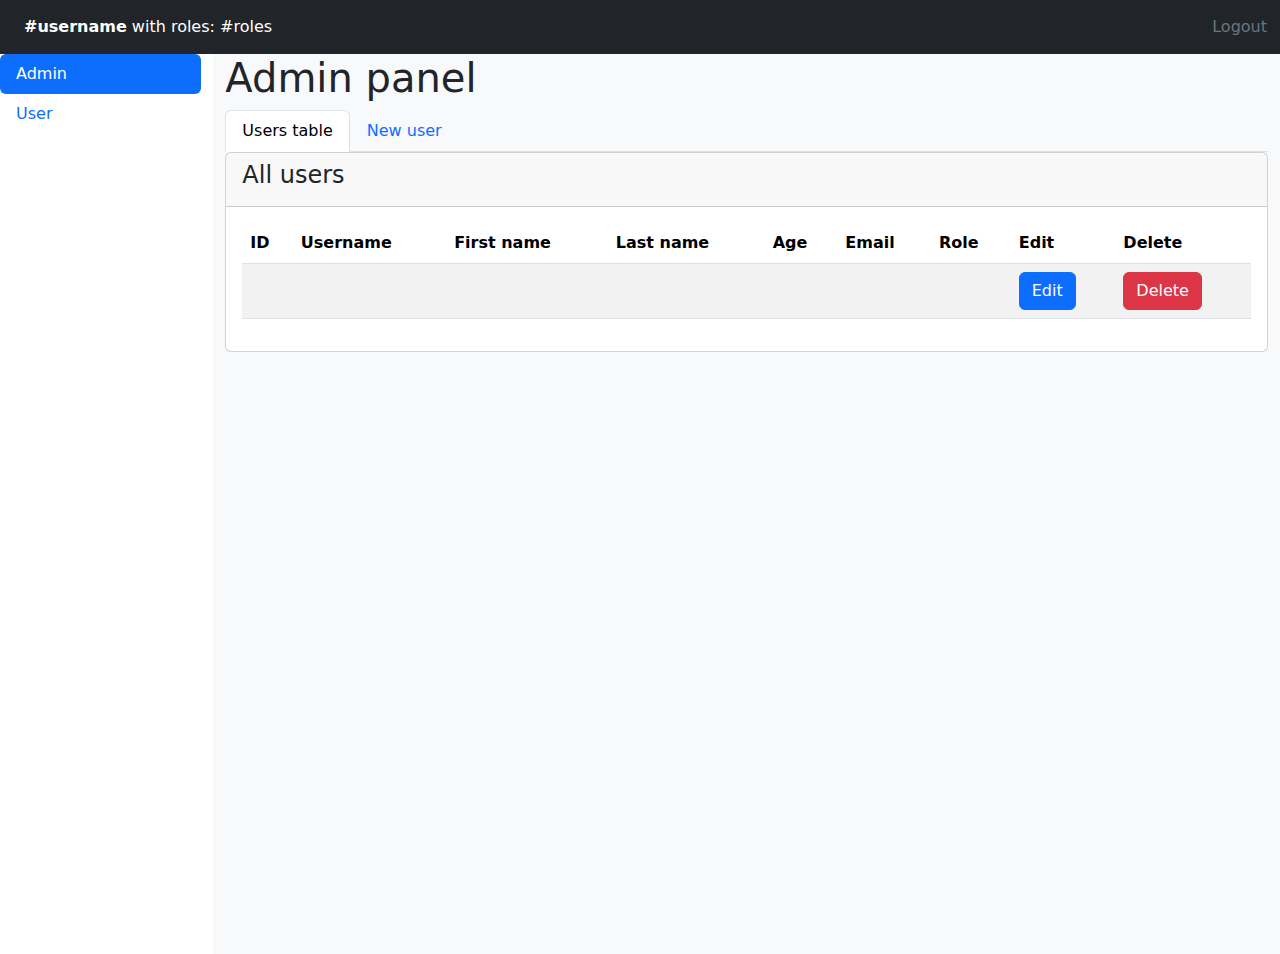
<file: src/main/resources/templates/admin/index.html>
<!DOCTYPE html>
<html xmlns="http://www.w3.org/1999/xhtml" xmlns:th="https://www.thymeleaf.org"
      lang="">
<head>
    <meta charset="UTF-8">
    <meta name="viewport" content="width=device-width, initial-scale=1">
    <title>All users</title>
    <link href="https://cdn.jsdelivr.net/npm/bootstrap@5.3.0-alpha1/dist/css/bootstrap.min.css"
          rel="stylesheet">
</head>
<body>
<div class="container-fluid">
    <div class="row">
        <nav class="navbar navbar-dark bg-dark">
            <div class="text-white fs-6 ps-4">
                <span class="fw-bold" th:text="${myUser.getUsername()}">#username</span>
                with roles: <span th:each="authority : ${myUser.getAuthorities()}"
                                  th:text="${' ' + authority.getAuthority().toString().replaceAll('ROLE_', '')}">#roles</span>
            </div>
            <div>
                <form th:action="@{/logout}" th:method="POST">
                    <input class="btn btn-dark text-secondary" type="submit" value="Logout"/>
                </form>
            </div>
        </nav>
    </div>
    <div class="row vh-100">
        <div class="col-2">
            <div class="row">
                <nav class="nav flex-column nav-pills">
                    <a class="nav-link active" href="/admin">Admin</a>
                    <a class="nav-link" href="/user">User</a>
                </nav>
            </div>
        </div>
        <div class="col-10 bg-light">
            <div class="tab-pane fade show active">
                <h1>Admin panel</h1>
                <div class="nav nav-tabs" id="nav-tab" role="tablist">
                    <button class="nav-link active" id="user-list-tab" data-bs-toggle="tab" data-bs-target="#user-list"
                            type="button" role="tab"
                            aria-selected="true" aria-controls="user-list">Users table
                    </button>
                    <button class="nav-link" id="new-user-tab" data-bs-toggle="tab" data-bs-target="#new-user"
                            type="button" role="tab"
                            aria-selected="false" aria-controls="new_user">New user
                    </button>
                </div>
            </div>

            <div class="tab-content" id="nav-tabContent">
                <!--USERS PAGE-->
                <div class="tab-pane fade show active" id="user-list" aria-labelledby="user-list-tab" role="tabpanel">
                    <div class="card">
                        <div class="card-header">
                            <h4 class="card-title">All users</h4>
                        </div>
                        <div class="card-body">
                            <table class="table table-striped">
                                <thead>
                                <tr>
                                    <th scope="col">ID</th>
                                    <th scope="col">Username</th>
                                    <th scope="col">First name</th>
                                    <th scope="col">Last name</th>
                                    <th scope="col">Age</th>
                                    <th scope="col">Email</th>
                                    <th scope="col">Role</th>
                                    <th scope="col">Edit</th>
                                    <th scope="col">Delete</th>
                                </tr>
                                </thead>
                                <tbody>
                                <tr th:block th:each="user : ${users}">
                                    <th scope="row" th:text="${user.getId()}"></th>
                                    <td th:text="${user.getUsername()}"></td>
                                    <td th:text="${user.getFirstName()}"></td>
                                    <td th:text="${user.getLastName()}"></td>
                                    <td th:text="${user.getAge()}"></td>
                                    <td th:text="${user.getEmail()}"></td>
                                    <td>
                                        <th:block th:each="role : ${user.getRoles()}"
                                                  th:text="${role.toString() + ' '}">
                                        </th:block>
                                    </td>
                                    <td>
                                        <a type="button" class="btn btn-primary"
                                           data-bs-toggle="modal"
                                           th:data-bs-target="${'#edit' + user.id}">Edit</a>
                                        <!--EDIT-->
                                        <div class="modal fade" th:id="${'edit' + user.id}" data-bs-backdrop="static"
                                             data-bs-keyboard="false" tabindex="-1"
                                             aria-labelledby="editModalLabel" aria-hidden="true">
                                            <div class="modal-dialog">
                                                <div class="modal-content">
                                                    <div class="modal-header">
                                                        <h5 class="modal-title">Edit user</h5>
                                                        <button type="button" class="btn-close"
                                                                data-bs-dismiss="modal" aria-label="Close"></button>
                                                    </div>
                                                    <div class="modal-body text-center fw-bold">
                                                        <form th:method="PATCH" th:object="${user}"
                                                              th:action="@{/admin/{id}(id=${user.id})}"
                                                              th:id="${'editForm' + user.id}">
                                                            <label class="form-label" for="modal-id">ID:</label>
                                                            <input class="form-control" type="text" th:name="id"
                                                                   th:value="${user.id}" id="modal-id" disabled>
                                                            <label class="form-label"
                                                                   for="modal-username">Username:</label>
                                                            <input class="form-control" type="text" th:name="username"
                                                                   th:value="${user.username}" id="modal-username"
                                                                   required/>
                                                            <label class="form-label"
                                                                   for="modal-password">Password:</label>
                                                            <input class="form-control" type="password"
                                                                   th:name="password" id="modal-password"
                                                                   required/>
                                                            <label class="form-label" for="modal-first_name">First
                                                                name:</label>
                                                            <input class="form-control" type="text" th:name="firstName"
                                                                   th:value="${user.firstName}" id="modal-first_name"
                                                                   required/>
                                                            <label class="form-label" for="modal-last_name">Last
                                                                name:</label>
                                                            <input class="form-control" type="text" th:name="lastName"
                                                                   th:value="${user.lastName}" id="modal-last_name"
                                                                   required/>
                                                            <label class="form-label" for="modal-age">Age:</label>
                                                            <input class="form-control" type="text" th:name="age"
                                                                   th:value="${user.age}" id="modal-age" required/>
                                                            <label class="form-label" for="modal-email">Email:</label>
                                                            <input class="form-control" type="text" th:name="email"
                                                                   th:value="${user.email}" id="modal-email" required/>
                                                            <label class="form-label" for="modal-roles"
                                                                   th:value="${user.roles}">Roles:</label>
                                                            <select class="form-select" id="modal-roles" th:name="roles"
                                                                    multiple="multiple" size="2" aria-label="role">
                                                                <option th:each="role : ${roles}"
                                                                        th:value="${role.name}"
                                                                        th:text="${role.toString()}"
                                                                        th:selected="${user.roles.contains(role)}"></option>
                                                            </select>
                                                        </form>
                                                    </div>
                                                    <div class="modal-footer">
                                                        <button type="button" class="btn btn-secondary"
                                                                data-bs-dismiss="modal">Close
                                                        </button>
                                                        <button type="submit" class="btn btn-primary"
                                                                th:form="${'editForm' + user.id}">Edit
                                                        </button>
                                                    </div>
                                                </div>
                                            </div>
                                        </div>
                                    </td>
                                    <td>
                                        <a type="button" class="btn btn-danger"
                                           data-bs-toggle="modal" th:data-bs-target="${'#delete' + user.id}">Delete</a>
                                        <!--DELETE-->
                                        <div class="modal fade" th:id="${'delete' + user.id}" data-bs-backdrop="static"
                                             data-bs-keyboard="false" tabindex="-1"
                                             aria-labelledby="deleteModalLabel" aria-hidden="true">
                                            <div class="modal-dialog">
                                                <div class="modal-content">
                                                    <div class="modal-header">
                                                        <h5 class="modal-title">Edit user</h5>
                                                        <button type="button" class="btn-close"
                                                                data-bs-dismiss="modal" aria-label="Close"></button>
                                                    </div>
                                                    <div class="modal-body text-center fw-bold">
                                                        <form th:method="DELETE"
                                                              th:action="@{/admin/{id}(id=${user.getId()})}"
                                                              th:id="${'deleteForm' + user.id}">
                                                            <label class="form-label" for="delete-id">ID:</label>
                                                            <input class="form-control" type="text" name="id"
                                                                   th:value="${user.id}" id="delete-id" disabled>
                                                            <label class="form-label"
                                                                   for="delete-username">Username:</label>
                                                            <input class="form-control" type="text" name="username"
                                                                   th:value="${user.username}" id="delete-username"
                                                                   disabled>
                                                            <label class="form-label" for="delete-first_name">First
                                                                name:</label>
                                                            <input class="form-control" type="text" name="firstName"
                                                                   th:value="${user.firstName}" id="delete-first_name"
                                                                   disabled>
                                                            <label class="form-label" for="delete-last_name">Last
                                                                name:</label>
                                                            <input class="form-control" type="text" name="lastName"
                                                                   th:value="${user.lastName}" id="delete-last_name"
                                                                   disabled>
                                                            <label class="form-label" for="delete-age">Age:</label>
                                                            <input class="form-control" type="text" name="age"
                                                                   th:value="${user.age}" id="delete-age" disabled>
                                                            <label class="form-label" for="delete-email">Email:</label>
                                                            <input class="form-control" type="text" name="email"
                                                                   th:value="${user.email}" id="delete-email" disabled>
                                                            <label class="form-label" for="delete-roles"
                                                                   th:value="${user.roles}">Roles:</label>
                                                            <select class="form-select" id="delete-roles" name="roles"
                                                                    multiple disabled>
                                                                <option th:each="role : ${roles}"
                                                                        th:value="${role.name}"
                                                                        th:text="${role.toString()}"
                                                                        th:selected="${user.roles.contains(role)}"></option>
                                                            </select>
                                                        </form>
                                                    </div>
                                                    <div class="modal-footer">
                                                        <button type="button" class="btn btn-secondary"
                                                                data-bs-dismiss="modal">Close
                                                        </button>
                                                        <button type="submit" class="btn btn-primary"
                                                                th:form="${'deleteForm' + user.id}">Delete
                                                        </button>
                                                    </div>
                                                </div>
                                            </div>
                                        </div>
                                    </td>
                                </tr>
                                </tbody>
                            </table>
                        </div>
                    </div>
                </div>
                <!--NEW USER-->
                <div class="tab-pane fade" id="new-user" aria-labelledby="new-user-tab" role="tabpanel">
                    <div class="card">
                        <div class="card-header">
                            <h4 class="card-title">Add new user</h4>
                        </div>
                        <div class="card-body text-center">
                            <form th:method="POST" th:action="@{/admin/}" th:object="${user}">
                                <label class="form-label" for="username">Username:</label>
                                <input class="form-control" type="text" th:field="*{username}" id="username" required/>
                                <div class="form-text text-danger" th:if="${#fields.hasErrors('username')}"
                                     th:errors="*{username}"></div>

                                <label class="form-label" for="password">Password:</label>
                                <input class="form-control" type="password" th:field="*{password}" id="password"
                                       required/>
                                <div class="form-text text-danger" th:if="${#fields.hasErrors('password')}"
                                     th:errors="*{password}"></div>

                                <label class="form-label" for="first_name">First name:</label>
                                <input class="form-control" type="text" th:field="*{firstName}" id="first_name"
                                       required/>
                                <div class="form-text text-danger" th:if="${#fields.hasErrors('firstName')}"
                                     th:errors="*{firstName}"></div>

                                <label class="form-label" for="last_name">Last name:</label>
                                <input class="form-control" type="text" th:field="*{lastName}" id="last_name" required/>
                                <div class="form-text text-danger" th:if="${#fields.hasErrors('lastName')}"
                                     th:errors="*{lastName}"></div>

                                <label class="form-label" for="age">Age:</label>
                                <input class="form-control" type="text" th:field="*{age}" id="age" required/>
                                <div class="form-text text-danger" th:if="${#fields.hasErrors('age')}"
                                     th:errors="*{age}"></div>

                                <label class="form-label" for="email">Email:</label>
                                <input class="form-control" type="text" th:field="*{email}" id="email" required/>
                                <div class="form-text text-danger" th:if="${#fields.hasErrors('email')}"
                                     th:errors="*{email}"></div>

                                <label class="form-label" for="roles">Roles:</label>
                                <select class="form-select" id="roles" th:name="roles" multiple>
                                    <option th:each="role : ${roles}" th:value="${role.name}"
                                            th:text="${role.toString()}"></option>
                                </select>
                                <input class="btn btn-success" type="submit" value="Add new user"/>
                            </form>
                        </div>
                    </div>
                </div>
            </div>
        </div>
    </div>
</div>
<script src="https://cdn.jsdelivr.net/npm/bootstrap@5.3.0-alpha1/dist/js/bootstrap.bundle.min.js">
</script>
</body>
</html>
</file>
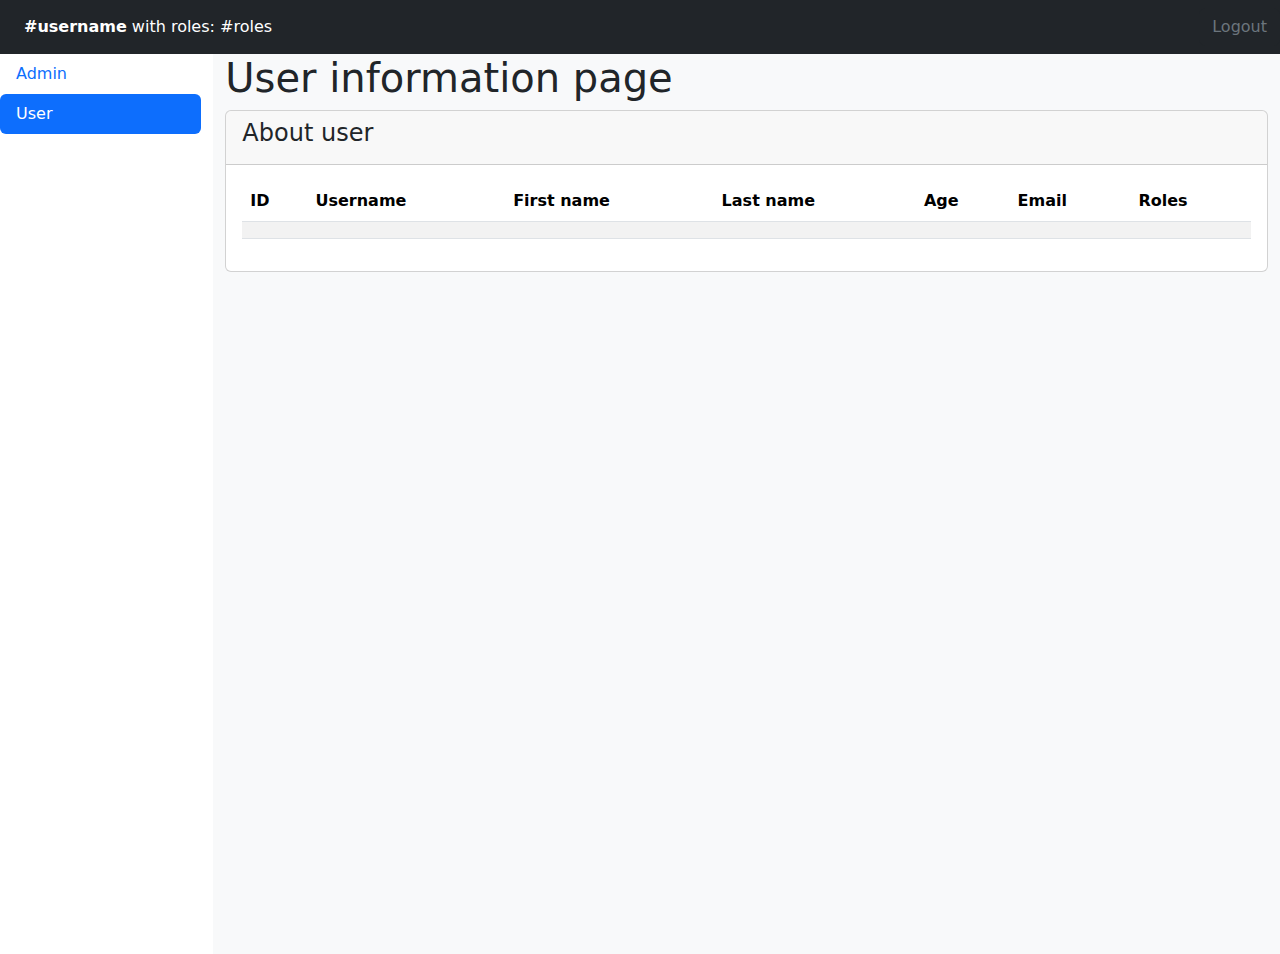
<file: src/main/resources/templates/user/index.html>
<!DOCTYPE html>
<html xmlns="http://www.w3.org/1999/xhtml" xmlns:th="https://www.thymeleaf.org" xmlns:sec="https://www.thymeleaf.org/thymeleaf-extras-springsecurity3" lang="">
<head>
    <meta charset="UTF-8">
    <meta name="viewport" content="width=device-width, initial-scale=1">
    <title>Profile page</title>
    <link href="https://cdn.jsdelivr.net/npm/bootstrap@5.3.0-alpha1/dist/css/bootstrap.min.css"
          rel="stylesheet">
</head>
<body>
    <div class="container-fluid">
        <div class="row">
            <nav class="navbar navbar-dark bg-dark">
                <div class="text-white fs-6 ps-4">
                    <span class="fw-bold" th:text="${myUser.getUsername()}">#username</span>
                    with roles: <span th:each="authority : ${myUser.getAuthorities()}"
                                      th:text="${' ' + authority.getAuthority().toString().replaceAll('ROLE_', '')}">#roles</span>
                </div>
                <div>
                    <form th:action="@{/logout}" th:method="POST">
                        <input class="btn btn-dark text-secondary" type="submit" value="Logout"/>
                    </form>
                </div>
            </nav>
        </div>
        <div class="row vh-100">
            <div class="col-2">
                <div class="row">
                    <nav class="nav flex-column nav-pills">
                        <a class="nav-link" href="/admin" sec:authorize="hasRole('ADMIN')">Admin</a>
                        <a class="nav-link active" href="/user">User</a>
                    </nav>
                </div>
            </div>

            <div class="col-10 bg-light">
                <h1>User information page</h1>
                <div class="card">
                    <div class="card-header">
                        <h4 class="card-title">About user</h4>
                    </div>
                    <div class="card-body">
                        <table class="table table-striped">
                            <thead>
                            <tr>
                                <th scope="col">ID</th>
                                <th scope="col">Username</th>
                                <th scope="col">First name</th>
                                <th scope="col">Last name</th>
                                <th scope="col">Age</th>
                                <th scope="col">Email</th>
                                <th scope="col">Roles</th>
                            </tr>
                            </thead>
                            <tbody>
                            <tr>
                                <th scope="row" th:text="${myUser.getId()}"></th>
                                <td th:text="${myUser.getUsername()}"></td>
                                <td th:text="${myUser.getFirstName()}"></td>
                                <td th:text="${myUser.getLastName()}"></td>
                                <td th:text="${myUser.getAge()}"></td>
                                <td th:text="${myUser.getEmail()}"></td>
                                <td>
                                    <th:block th:each="authority : ${myUser.getAuthorities()}"
                                              th:text="${' ' + authority.getAuthority().toString().replaceAll('ROLE_', '')}">
                                    </th:block>
                                </td>
                            </tr>
                            </tbody>
                        </table>
                    </div>
                </div>
            </div>
        </div>
    </div>
    <script src="https://cdn.jsdelivr.net/npm/bootstrap@5.3.0-alpha1/dist/js/bootstrap.bundle.min.js">
    </script>
</body>
</html>
</file>
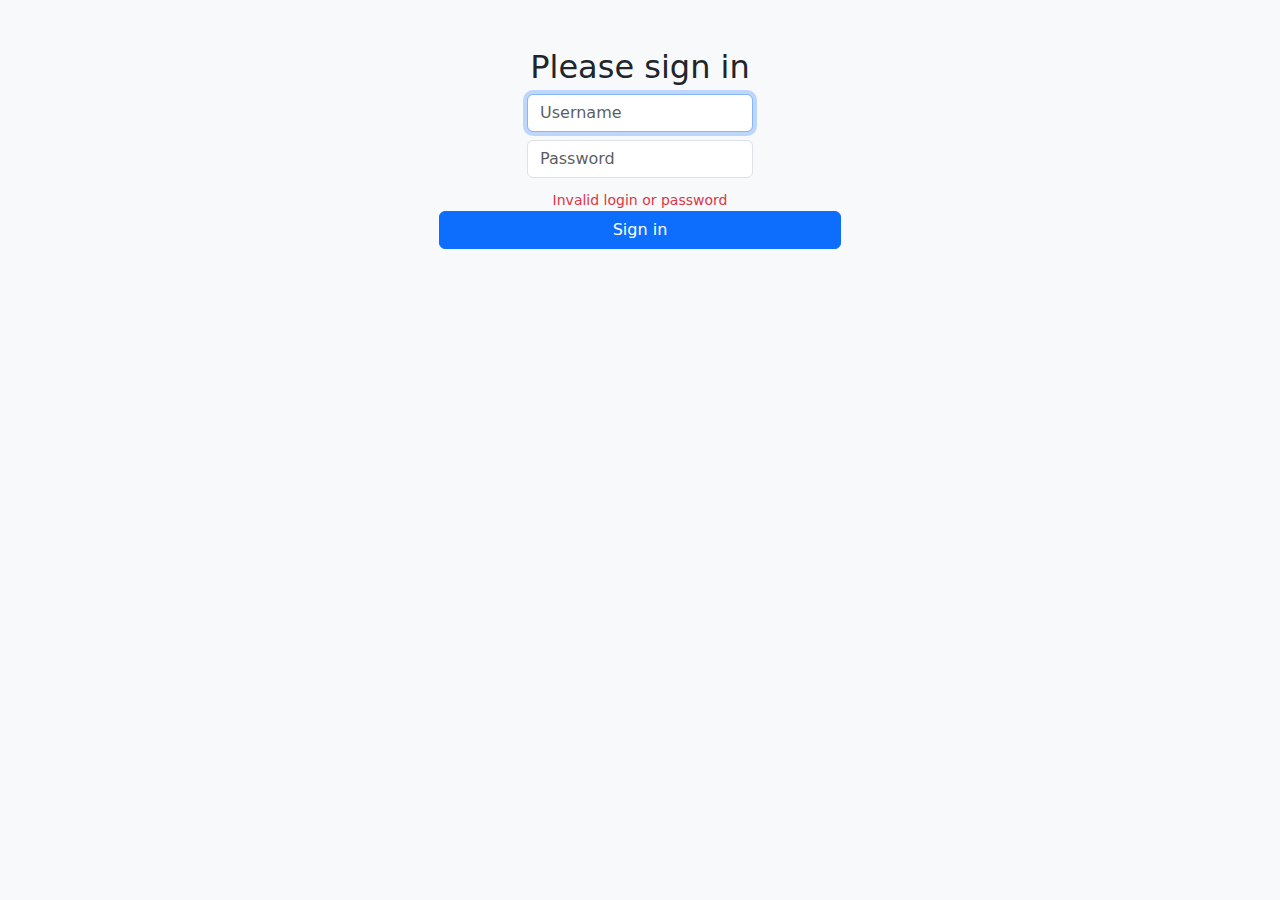
<file: src/main/resources/templates/login.html>
<!DOCTYPE html>
<html xmlns="http://www.w3.org/1999/xhtml" xmlns:th="https://www.thymeleaf.org"
      lang="">
<head>
    <meta charset="UTF-8">
    <meta name="viewport" content="width=device-width, initial-scale=1">
    <title>Login</title>
    <link href="https://cdn.jsdelivr.net/npm/bootstrap@5.3.0-alpha1/dist/css/bootstrap.min.css"
          rel="stylesheet">
</head>
<body>
<div class="container-fluid text-center bg-light vh-100">
    <div class="row d-flex justify-content-center">
        <div class="col-4 m-5">
            <form method="POST" action="/login">
                <h2>Please sign in</h2>
                <label>
                    <input class="form-control" type="text" autofocus required
                           name="username" placeholder="Username">
                </label>
                <label>
                    <input class="form-control my-2" type="password" required
                           name="password" placeholder="Password">
                </label>
                <div class="form-text text-danger" th:if="${param.error}">
                    Invalid login or password
                </div>
                <input class="btn btn-primary w-100" type="submit" value="Sign in">
            </form>
        </div>
    </div>
</div>
<script src="https://cdn.jsdelivr.net/npm/bootstrap@5.3.0-alpha1/dist/js/bootstrap.bundle.min.js">
</script>
</body>
</html>
</file>
